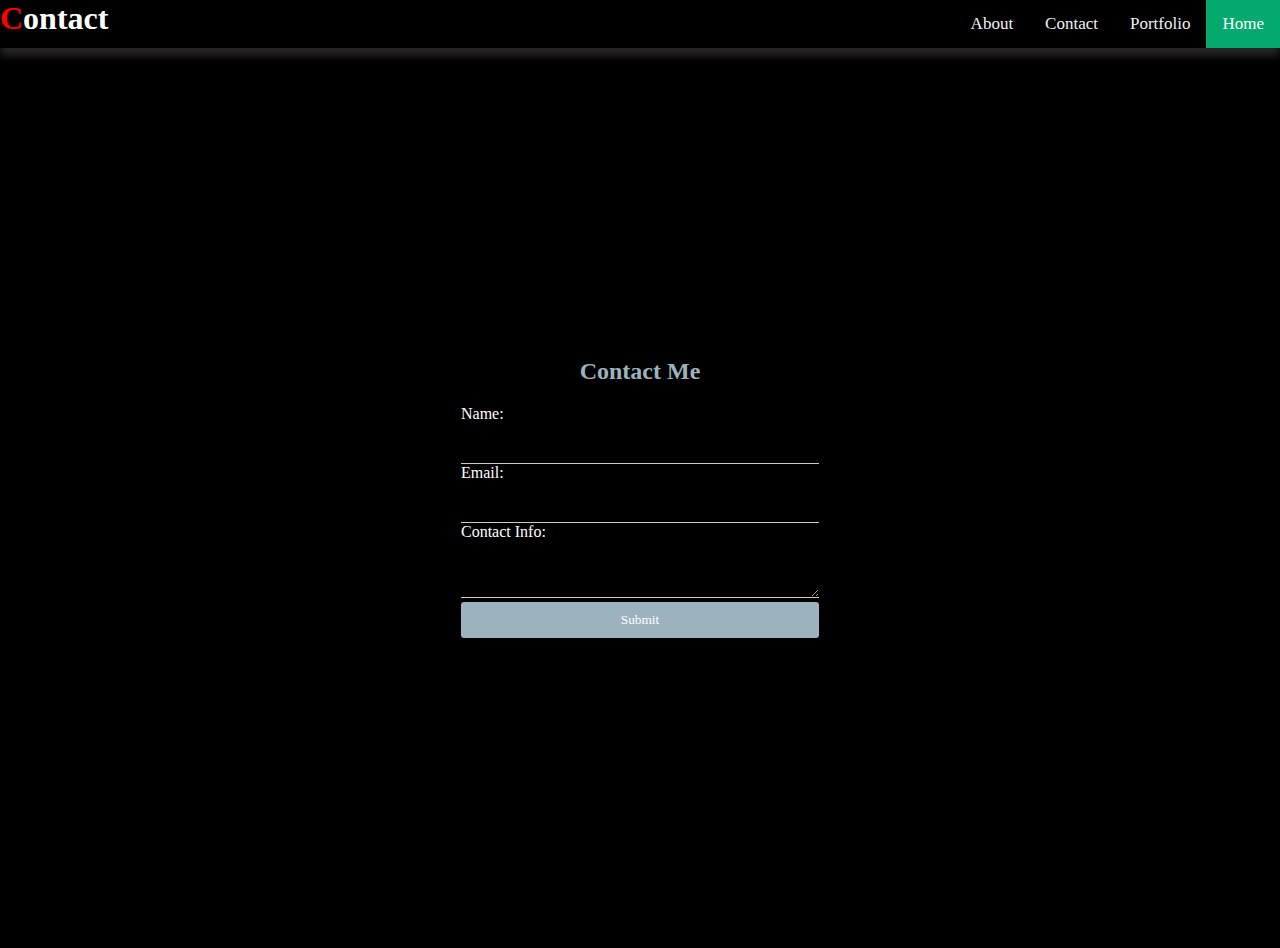
<file: contact.html>
<!DOCTYPE html>
<html lang="en">
<head>
    <meta charset="UTF-8">
    <meta name="viewport" content="width=device-width, initial-scale=1.0">
    <title>Document</title>
    <link rel="stylesheet" href="styles.css">
</head>
<style>
   /* .form-container {
  width: 400px;
  padding: 20px;
  border: 1px solid black; /* Set the border color to black */
  /* background-color:black; /* Set the background color to match the footer */
  /* border-radius: 5px;
  box-shadow: 0 0 5px rgba(0, 0, 0, 0.1); */
/* } */ 

.container {
      display: flex;
      justify-content: center;
      align-items: center;
      height: 100vh;
    }

    .form-container {
      width: 400px;
      padding: 20px;
      border: 1px solid black;
      background-color:black;
      color: white;
      border-radius: 5px;
      box-shadow: 0 0 5px rgba(0, 0, 0, 0.1);
    }

    .form-container h2 {
      text-align: center;
      color: #9DB2BF;
      margin-bottom: 20px;
    }

    .form-container label {
      display: block;
      margin-bottom: 8px;
    }

    .form-container input[type="text"],
    .form-container input[type="email"],
    .form-container textarea {
      width: 100%;
      padding: 8px;
      border: none;
      color: white;
      border-bottom: 1px solid #ccc; /* Add bottom border */
      background-color: transparent; /* Set background color to transparent */
    }

    .form-container button {
      width: 100%;
      padding: 10px;
      background-color: #9DB2BF;
      color: white;
      border: none;
      border-radius: 3px;
      cursor: pointer;
    }


</style>
<body>
    <div class="topnav">
        <a class="active" href="index.html">Home</a>
        <a href="portfolio.html">Portfolio</a>
        <a href="contact.html">Contact</a>
        <a href="about.html">About</a>
        <h1><span style="color: red">C</span>ontact</h1> 
      </div>

      <div class="container">
        <div class="form-container">
          <h2>Contact Me</h2>
          <form>
            <label for="name">Name:</label>
            <input type="text" id="name" name="name" required>
    
            <label for="email">Email:</label>
            <input type="email" id="email" name="email" required>
    
            <label for="contact">Contact Info:</label>
            <textarea id="contact" name="contact" required></textarea>
    
            <button type="submit">Submit</button>
          </form>
        </div>
        <script src="script.js"></script>

</body>
</html>
</file>
<file: styles.css>
*{
    margin: 0;
    padding: 0;
    font-family: 'poppins','sans-serif';
    box-sizing: border-box;
}
 
body{
    background-color: black;
    color: white;
}
.topnav {
    background-color:black;
    overflow: hidden;
    box-shadow: 0 8px 8px 0 rgba(197, 185, 185, 0.2);
  }
  
  
  .topnav a {
    float: right;
    color: #f2f2f2;
    text-align: center;
    padding: 14px 16px;
    text-decoration: none;
    font-size: 17px;
  }
  .topnav-left{
    float:left;
    padding-left: 50px;
  }

  .topnav a:hover {
    background-color: #ddd;
    color: black;
  }
  
 
  .topnav a.active {
    background-color: #04AA6D;
    color: white;
  }

  .container {
    display: flex;
    /* height: 100vh; */
    min-height: calc(100vh - 60px);
  }
  
  .left {
    flex: 1;
    display: flex;
    align-items: center;
    justify-content: center;
  }
  
  .text-container {
    text-align: center;
  }
  
  .right {
    flex: 1;
    display: flex;
    justify-content: center;
    align-items: center;
  }
  
  img {
    max-width: 100%;
    height: auto;
  }
  
  footer {
    background-color: #526D82;
    padding: 40px 20px; /* Adjust the padding to increase the height */
   
  }
  
  .footer-links {
    display: inline;
    text-align: left;
    block-size: 20%;
    color: white;
  }
  
  .footer-links a {
    display: block;
    margin-bottom: 5px;
    text-decoration: none; 
    color: blue;
  }
  
  a:hover{
    color:white
  }
  .cent{
    text-align: center;
    float:right;
    margin-right: 5%;
  }
  /*Set width and height of span*/
.myspan{
    display: inline-block;
    width: auto;
    height: auto;

   
 }
 .me{
  height: 70%;
 }
</file>
